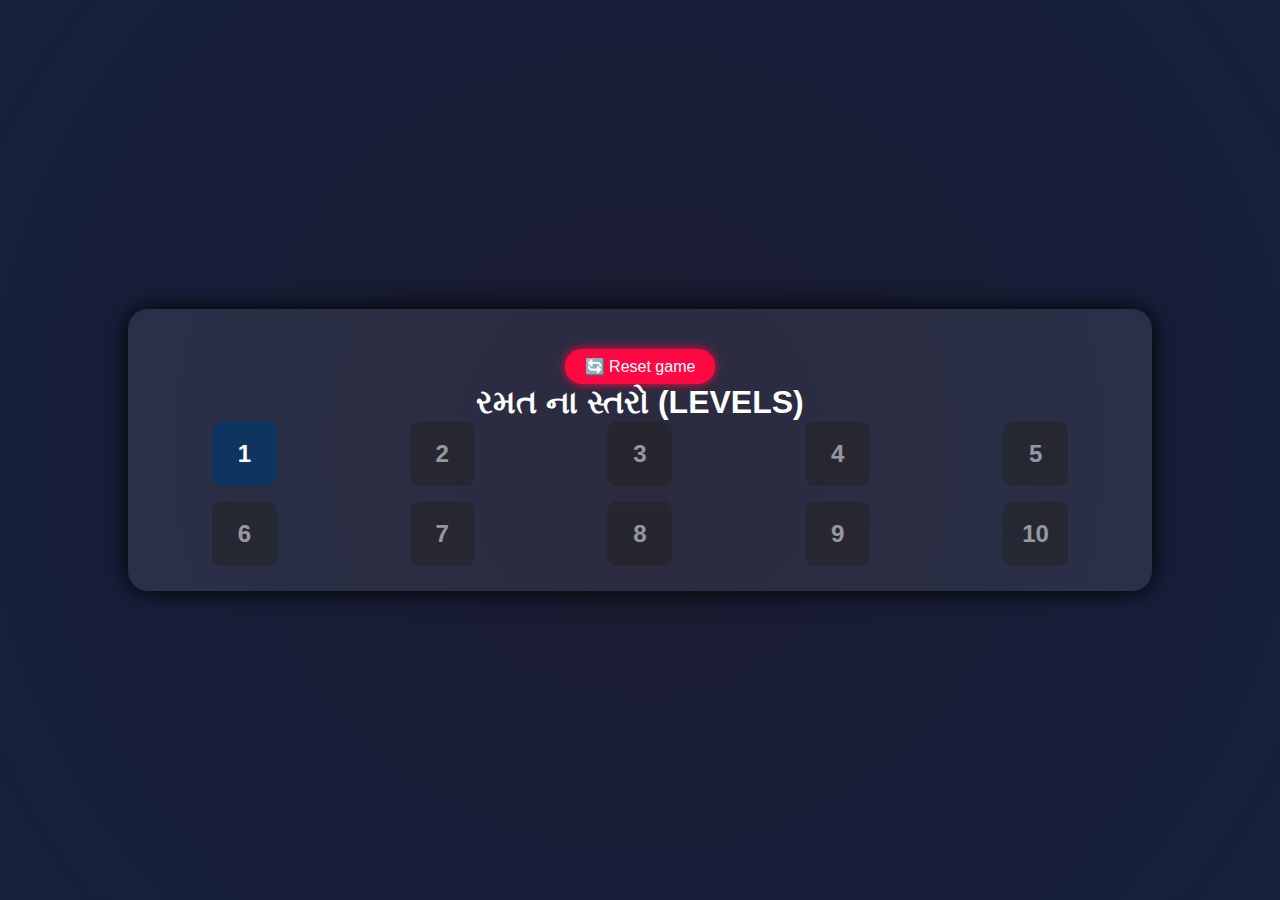
<file: index.html>
<!DOCTYPE html>
<html lang="en">
<head>
    <meta charset="UTF-8">
    <meta name="viewport" content="width=device-width, initial-scale=1.0">
    <title>Danger Game</title>
    <link rel="stylesheet" href="a.css">
</head>
<body>

<div class="game-container">
    <div id="main-menu-header">
        <button id="reset-btn" onclick="resetGame()">🔄 Reset game</button>
        <h1 id="main-title">રમત ના સ્તરો (LEVELS)</h1>
        <div id="level-grid" class="level-grid"></div>
    </div>

    <div id="game-play-area" class="hidden">
        <h2 id="current-level-title"></h2>
        <button class="back-btn" onclick="backToMenu()">🔙 Back to Menu</button>

        <div id="music-game" class="hidden">
            <div id="music-score">Score: 0</div>
        </div>

        <div id="catch-game" class="hidden">
            <div id="score-board">Score: 0</div>
            <div id="player"></div>
        </div>

        <div id="avoid-game" class="hidden">
            <div id="avoid-timer">Time: 0</div>
            <div id="avoid-player"></div>
        </div>

        <div id="boss-game" class="hidden">
            <div id="boss-timer">Time: 0</div>
            <div id="boss"></div>
            <div id="boss-player"></div>
        </div>

        <div id="gun-game" class="hidden">
            <div id="gun-score">Kills: 0</div>
            <div id="gun-player"></div>
        </div>

        <div id="maze-game" class="hidden">
            <div id="maze-container">
                <div id="maze-player"></div>
                <div id="maze-goal"></div>
            </div>
        </div>

        <div id="reaction-game" class="hidden">
            <button id="react-btn">WAIT...</button>
        </div>

        <div id="coming-soon" class="hidden">
            <h2>🚧 Coming Soon 🚧</h2>
            <p>Next level is coming soon...</p>
        </div>
    </div>
</div>

<script src="a.js"></script>
</body>

</html>
</file>
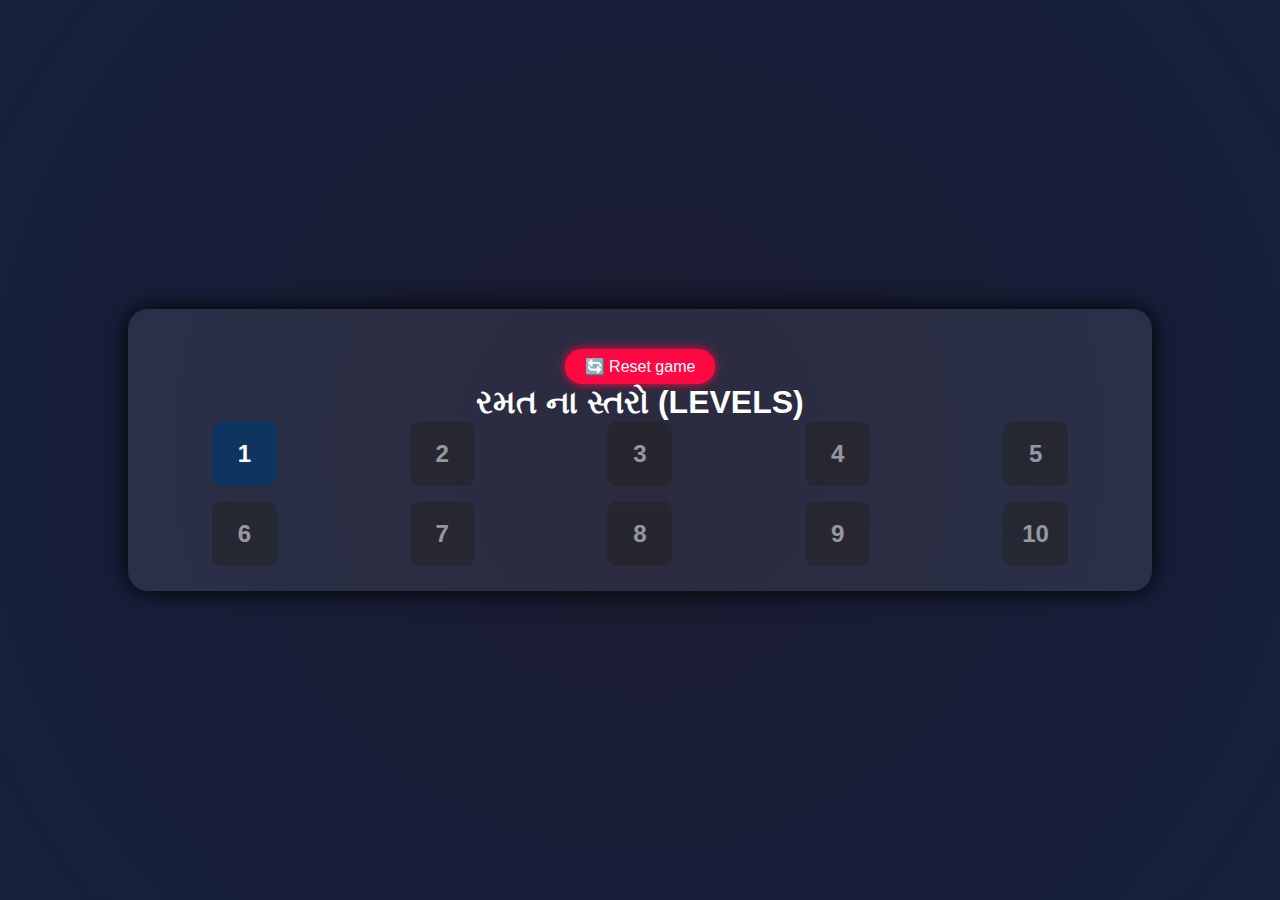
<file: a.html>
<!DOCTYPE html>
<html lang="en">
<head>
    <meta charset="UTF-8">
    <meta name="viewport" content="width=device-width, initial-scale=1.0">
    <title>Danger Game</title>
    <link rel="stylesheet" href="a.css">
</head>
<body>

<div class="game-container">
    <div id="main-menu-header">
        <button id="reset-btn" onclick="resetGame()">🔄 Reset game</button>
        <h1 id="main-title">રમત ના સ્તરો (LEVELS)</h1>
        <div id="level-grid" class="level-grid"></div>
    </div>

    <div id="game-play-area" class="hidden">
        <h2 id="current-level-title"></h2>
        <button class="back-btn" onclick="backToMenu()">🔙 Back to Menu</button>

        <div id="music-game" class="hidden">
            <div id="music-score">Score: 0</div>
        </div>

        <div id="catch-game" class="hidden">
            <div id="score-board">Score: 0</div>
            <div id="player"></div>
        </div>

        <div id="avoid-game" class="hidden">
            <div id="avoid-timer">Time: 0</div>
            <div id="avoid-player"></div>
        </div>

        <div id="boss-game" class="hidden">
            <div id="boss-timer">Time: 0</div>
            <div id="boss"></div>
            <div id="boss-player"></div>
        </div>

        <div id="gun-game" class="hidden">
            <div id="gun-score">Kills: 0</div>
            <div id="gun-player"></div>
        </div>

        <div id="maze-game" class="hidden">
            <div id="maze-container">
                <div id="maze-player"></div>
                <div id="maze-goal"></div>
            </div>
        </div>

        <div id="reaction-game" class="hidden">
            <button id="react-btn">WAIT...</button>
        </div>

        <div id="coming-soon" class="hidden">
            <h2>🚧 Coming Soon 🚧</h2>
            <p>Next level is coming soon...</p>
        </div>
    </div>
</div>

<script src="a.js"></script>
</body>
</html>
</file>
<file: a.css>
*{margin:0;padding:0;box-sizing:border-box}

#reset-btn{
  margin-top:15px;
  padding:8px 20px;
  font-size:16px;
  border:none;
  border-radius:20px;
  background:#ff0844;
  color:white;
  cursor:pointer;
  box-shadow:0 0 10px #ff0844;
}


body{
  height:100vh;
  display:flex;
  justify-content:center;
  align-items:center;
  background:radial-gradient(circle,#1a1a2e,#16213e);
  font-family:Arial;
  color:white;
}

.game-container{
  background:rgba(255,255,255,.08);
  padding:25px;
  border-radius:20px;
  text-align:center;
  box-shadow: 0 0 25px #000;
  max-width: 450x; /* મહત્તમ પહોળાઈ નક્કી કરી */
  width: 80%;
  height: auto;
}

/* LEVEL GRID */
.level-grid{
  display:grid;
  grid-template-columns:repeat(5,1fr);
  gap: 15px;
  margin: top 20px;
}

.level-card{
  width:65px;
  height:65px;
  background:#0f3460;
  display:flex;
  align-items:center;
  justify-content:center;
  border-radius:10px;
  font-size:24px;
  font-weight:bold;
  cursor:pointer;
  margin: auto;
}

.level-card.locked{
  background:#222;
  opacity:.5;
  cursor:not-allowed;
}

.hidden{display:none}

/* MUSIC GAME */
#music-game{
  position:relative;
  width:320px;
  height:500px;
  background:#111;
  border:4px solid #00f2ff;
  margin:auto;
  overflow:hidden;
}

#music-score{
  position:absolute;
  top:10px;
  width:100%;
  text-align:center;
  font-size:24px;
  color:#00f2ff;
}

.tile{
  position:absolute;
  width:90px;
  height:150px;
  background:linear-gradient(#00f2ff,#0055ff);
}

/* CATCH GAME */
#catch-game{
  position:relative;
  width:400px;
  height:600px;
  background:rgba(255,255,255,.05);
  border-radius:15px;
  overflow:hidden;
}

#player {
  width: 60px;
  height: 60px;
  background: linear-gradient(45deg, #00f2fe, #4facfe); /* Blue Glow */
  position: absolute;
  bottom: 20px;
  left: 170px;
  border-radius: 50%; /* Square se Circle ban gaya */
  box-shadow: 0 0 15px #4facfe;
  transition: left 0.1s ease-out; /* Smooth movement */
}

.falling-object{
  width:35px;
  height:35px;
  background:#ff0844;
  position:absolute;
  border-radius:50%;
}

/* AVOID GAME */
#avoid-game{
  position:relative;
  width:400px;
  height:600px;
  background:#000;
  overflow:hidden;
  border:3px solid red;
  margin:auto;
}

#avoid-player{
  width:50px;
  height:50px;
  background:lime;
  position:absolute;
  bottom:20px;
  left:175px;
  border-radius:10px;
}

.avoid-obstacle{
  width:40px;
  height:40px;
  background:red;
  position:absolute;
  top:-40px;
}

/* BOSS GAME */
#boss-game{
  position:relative;
  width:400px;
  height:600px;
  background:radial-gradient(circle,#200,#000);
  overflow:hidden;
  border:4px solid crimson;
  margin:auto;
}

#boss{
  width:120px;
  height:120px;
  background:darkred;
  position:absolute;
  top:20px;
  left:140px;
  border-radius:50%;
  box-shadow:0 0 25px red;
}

#boss-player{
  width:50px;
  height:50px;
  background:#00ffcc;
  position:absolute;
  bottom:20px;
  left:175px;
  border-radius:10px;
}

.boss-fire{
  width:20px;
  height:20px;
  background:orange;
  position:absolute;
  border-radius:50%;
  box-shadow:0 0 10px yellow;
}

#gun-game{
  position:relative;
  width:400px;
  height:600px;
  background:#111;
  overflow:hidden;
  border:3px solid cyan;
}

#gun-player{
  width:50px;
  height:50px;
  background:lime;
  position:absolute;
  bottom:20px;
  left:175px;
}

.bullet{
  width:6px;
  height:15px;
  background:yellow;
  position:absolute;
}

.enemy{
  width:40px;
  height:40px;
  background:red;
  position:absolute;
  top:-40px;
}

/* MAZE GAME SECTION */
#maze-game {
  width: 100%;
  justify-content: center;
  align-items: center;
  padding: 20px;
  padding: 20px;
}

#maze-container {
  width: 350px;
  height: 350px;
  background: #1a1a2e; /* ડાર્ક બેકગ્રાઉન્ડ */
  position: relative;
  border: 4px solid #00aeff;
  overflow: hidden; /* દીવાલો બહાર ન જાય */
}

.maze-wall {
  position: absolute;
  background: #ff0000; /* લાલ દીવાલો */
  box-shadow: 0 0 8px #ff0000;
  z-index: 5;
}

#maze-player {
  width: 20px;
  height: 20px;
  background: cyan;
  position: absolute;
  z-index: 10;
  box-shadow: 0 0 10px cyan;
  border-radius: 3px;
}

#maze-goal {
  width: 25px;
  height: 25px;
  background: lime;
  position: absolute;
  bottom: 10px;
  right: 10px;
  border-radius: 50%;
  box-shadow: 0 0 15px lime;
  z-index: 8;
}

.back-btn {
  margin-bottom: 20px;
  padding: 10px 20px;
  cursor: pointer;
  background: #0f3460;
  color: white;
  border: none;
  border-radius: 5px;
}
/* SPEED REACTION */
#reaction-game{
  text-align:center;
}

#react-btn{
  padding:30px;
  font-size:24px;
  background:red;
  color:white;
}

/* COMING SOON */
#coming-soon{
  padding:40px;
}

.hidden {
  display: none !important;
}
</file>
